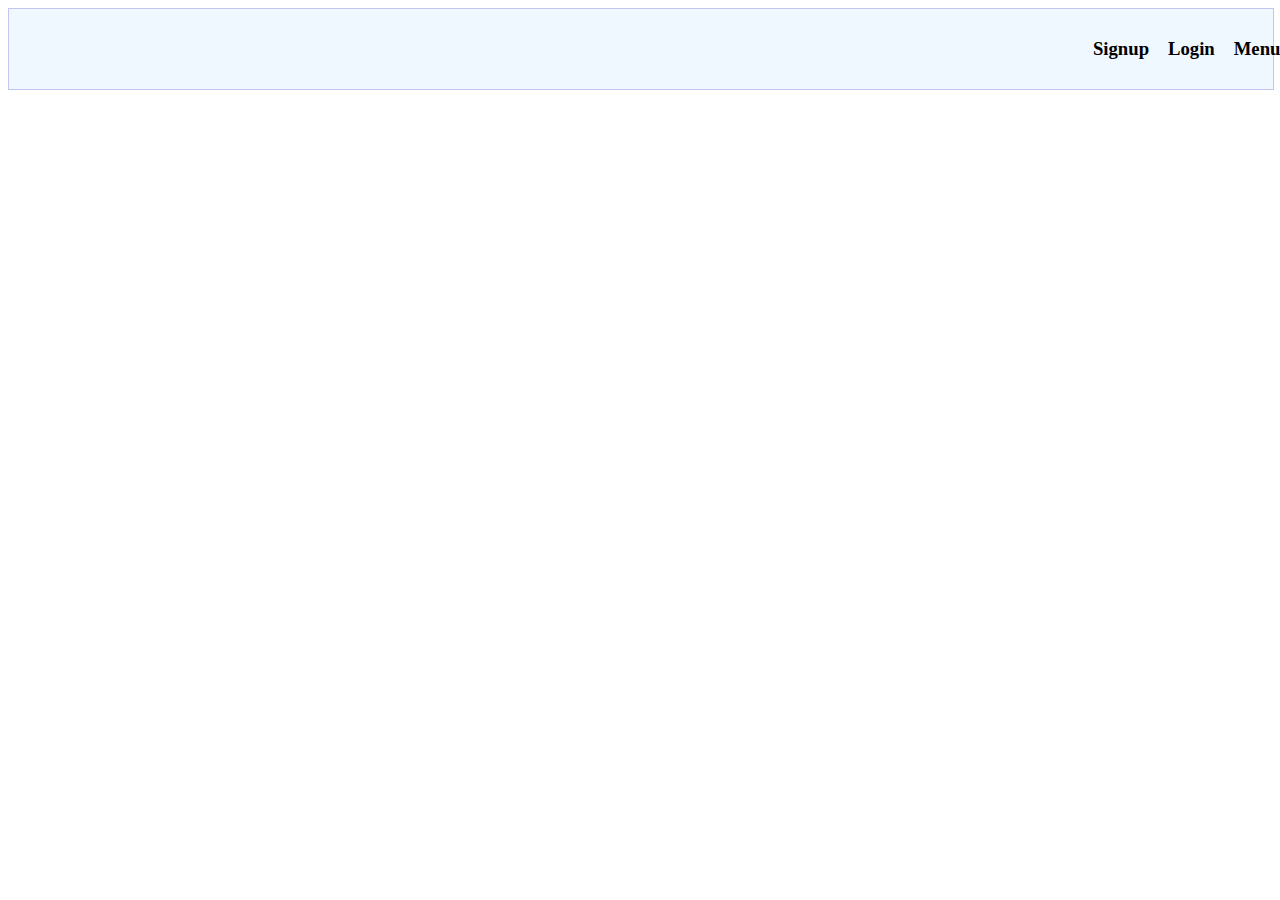
<file: index.html>
<!DOCTYPE html>
<html lang="en">
<head>
    <meta charset="UTF-8">
    <meta http-equiv="X-UA-Compatible" content="IE=edge">
    <meta name="viewport" content="width=device-width, initial-scale=1.0">
    <title>Navbar</title>
    <link rel="stylesheet" href="index.css">
</head>
<body>
    <div id="navbar">
        <div id="navContent">
            <h3>Signup</h3>
            <h3>Login</h3>
            <h3 onclick="menu()">Menu</h3>
        </div>
    </div>
</body>
</html>
<script>
    function menu(){
        window.location.href="menu.html";
    }
</script>
</file>
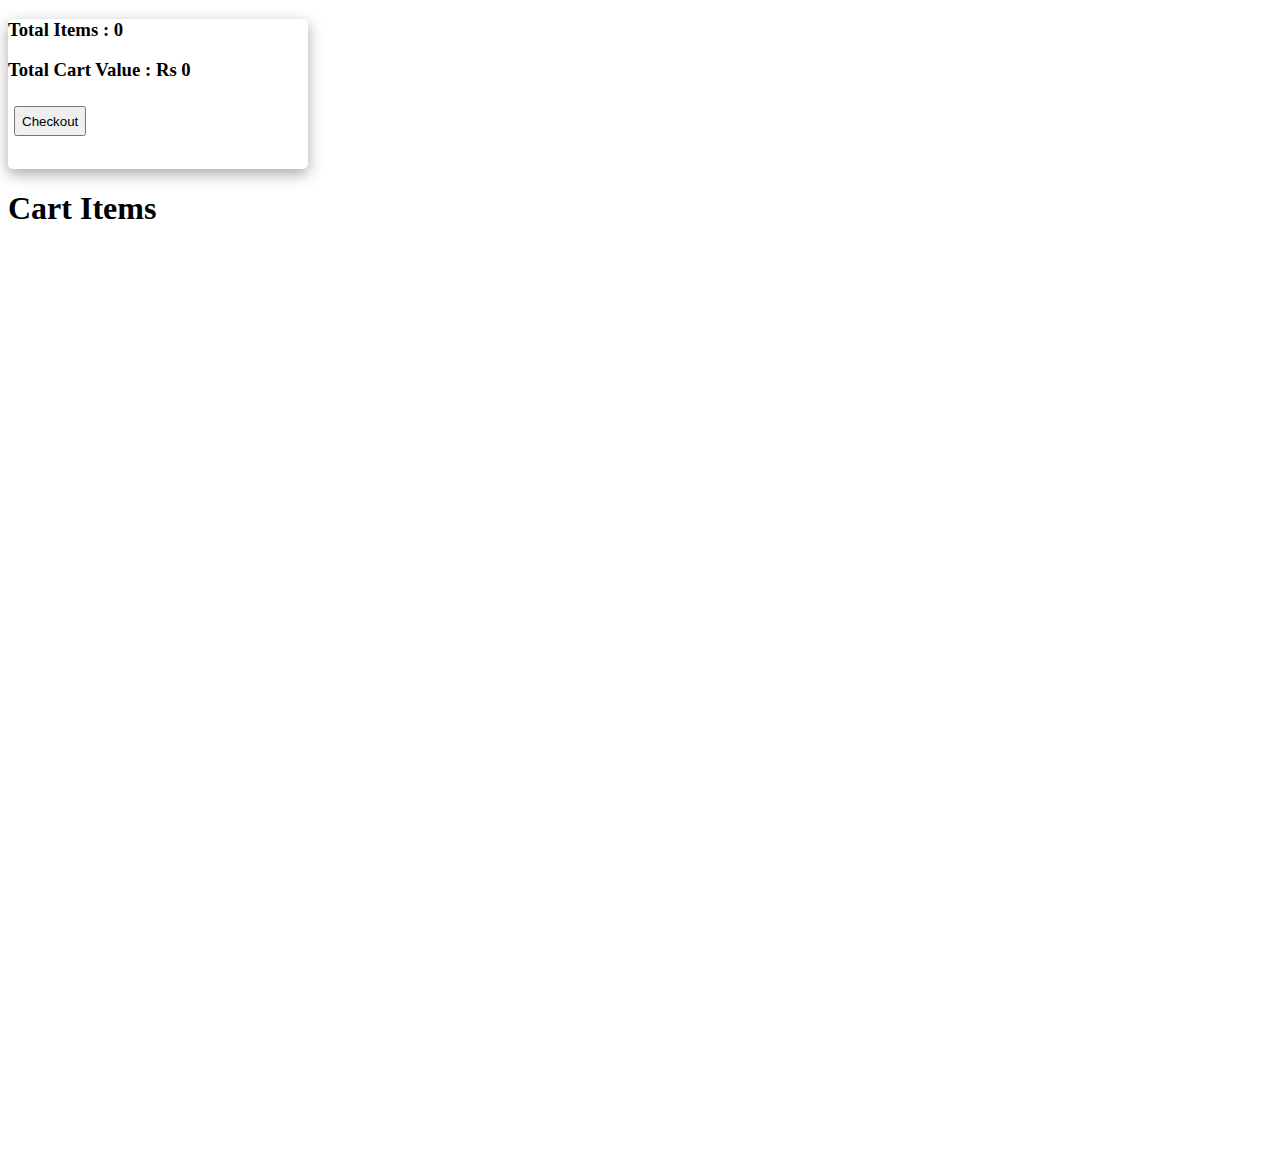
<file: cart.html>
<!DOCTYPE html>
<html lang="en">
<head>
    <meta charset="UTF-8">
    <meta http-equiv="X-UA-Compatible" content="IE=edge">
    <meta name="viewport" content="width=device-width, initial-scale=1.0">
    <title>Cart</title>
    <link rel="stylesheet" href="cart.css">
</head>
<body>
    <div id="cartDetails">
        <h3 id="totalItems"> Total Items : 0</h3>
        <h3 id="totalPrice">Total Cart Value : 0</h3>
        <Button onclick="checkout()">Checkout</Button>
    </div>
    <h1>Cart Items</h1>
    <div id="container">

    </div>
</body>
</html>

<script src="cart.js">
    
</script>
</file>
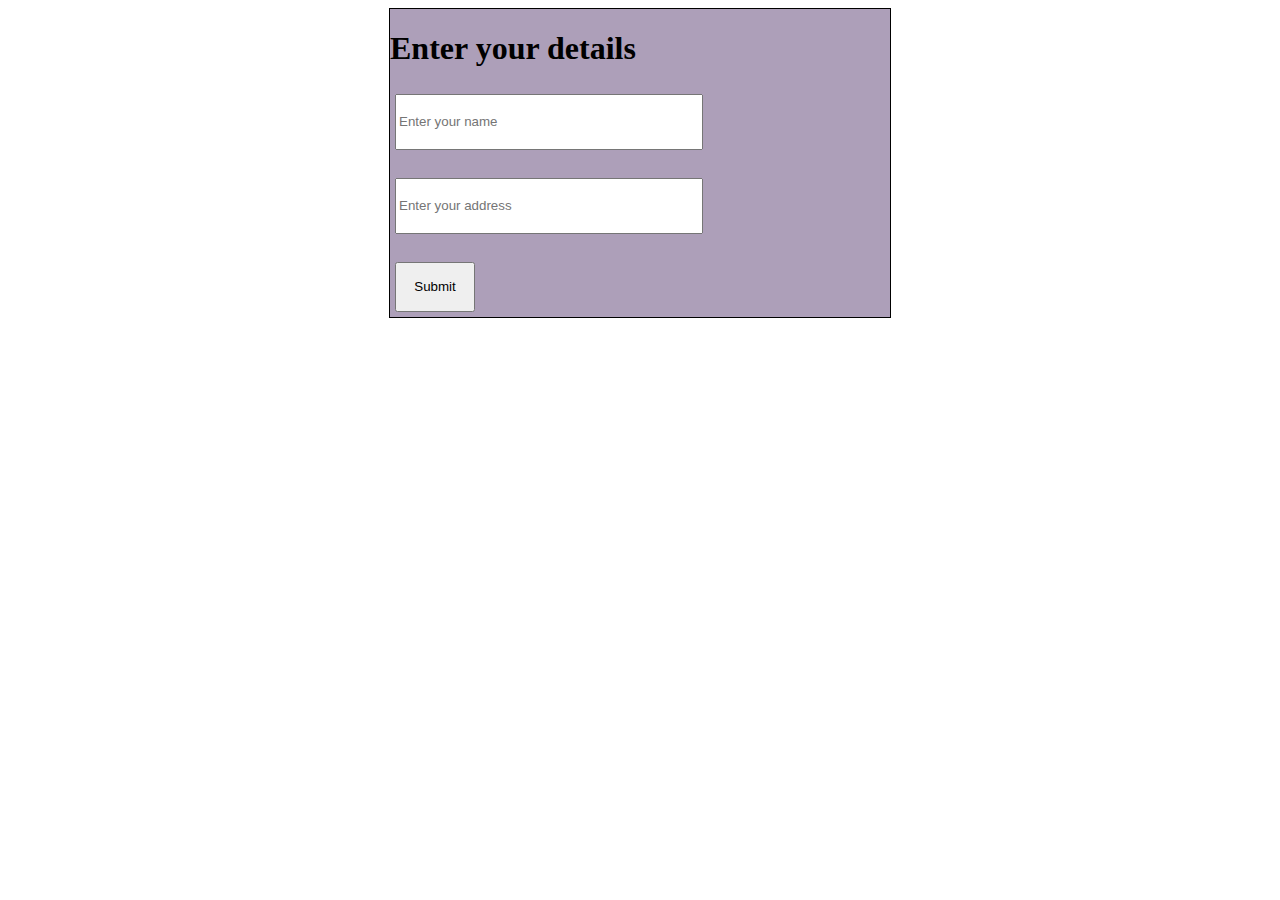
<file: checkout.html>
<!DOCTYPE html>
<html lang="en">
<head>
    <meta charset="UTF-8">
    <meta http-equiv="X-UA-Compatible" content="IE=edge">
    <meta name="viewport" content="width=\, initial-scale=1.0">
    <title>Checkout</title>
    <link rel="stylesheet" href="checkout.css">
</head>
<body>
    <div id="container">
    <h1>Enter your details</h1>
            <input id="name"type="text" placeholder="Enter your name"><br><br>
            <input id="add" type="text" placeholder="Enter your address"><br><br>
            <button id="userDet">Submit</button>
    </div>
</body>
</html>

<script src="checkout.js">
    
</script>
</file>
<file: index.css>
#navbar{
    border:1px solid rgb(197, 197, 241);
    width:100%;
    height:80px;
    background-color: aliceblue;
    display: flex;
    align-items: center;
    justify-content: end;
}
#navContent{
    display: flex;
    justify-content: space-between;
    width: 15%;
    /* border: 1px solid; */
}
#navContent>h3{
    margin-right: 5%;
    margin-left: 5%;
}
#navContent>h3:hover{
    cursor: pointer;
    color: teal;
}
</file>
<file: cart.css>
#container{
    width:100%;
    height: 900px;
    /* border: 1px solid; */
    display: grid;
    grid-template-columns: repeat(6,1fr);
    grid-gap: 2%;
    overflow: scroll;
}
#container>div{
    width: 220px;
    height: 310px;
    /* border: 1px solid black; */
    border-radius: 3px;
    box-shadow: rgba(0, 0, 0, 0.35) 0px 5px 15px;
}
#container>div>img{
    height: 70%;
    width: 100%;
}
#container>div>h3{
    text-align: center;
    margin-bottom: 0%;
}
#container>div>:last-child{
    display: flex;
    /* border: 1px solid; */
    align-items: center;
    justify-content: space-between;
}
#top{
    display: flex;
    justify-content: space-between;
}
#top>h1{
    margin:2%
}
button{
    height: 30px;
    margin: 2%;
}
#cartDetails{
    /* border: 1px solid; */
    width: 300px;
    height: 150px;
    margin-bottom: 20px;
    border-radius: 10px;
    border-radius: 5px;
    box-shadow: rgba(0, 0, 0, 0.35) 0px 5px 15px;
}
</file>
<file: checkout.css>
#container{
    border: 1px solid;
    width: 500px;
    margin: auto;
    background-color: rgb(173, 159, 185);
}
input,button{
    width: 300px;
    height: 50px;
    margin: 1%;
}
button{
    width:80px
}
</file>
